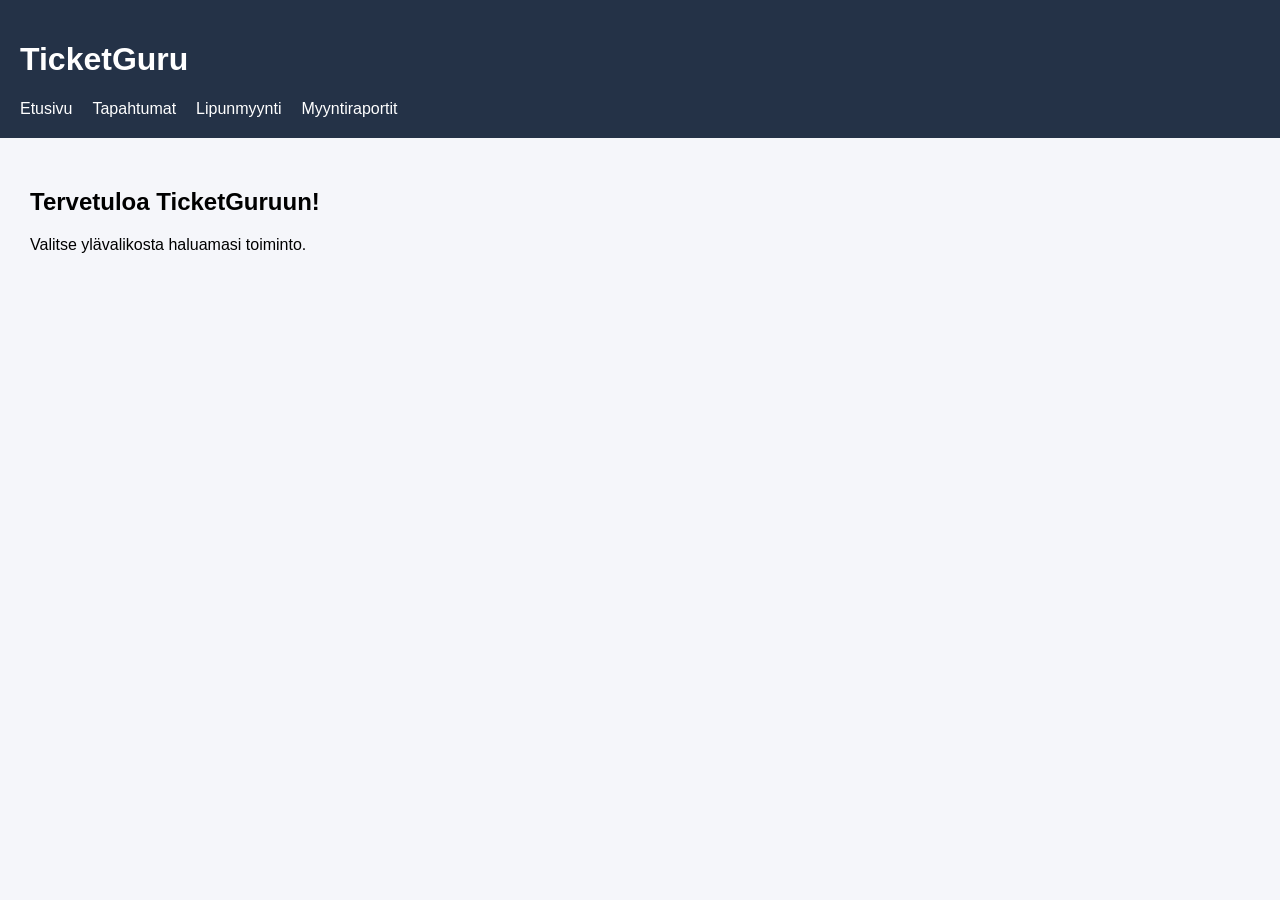
<file: src/main/resources/static/index.html>
<!DOCTYPE html>
<html lang="fi">
<head>
  <meta charset="UTF-8">
  <meta name="viewport" content="width=device-width, initial-scale=1.0">
  <title>TicketGuru</title>
  <link rel="stylesheet" href="css/style.css">
</head>
<body>
  <header>
    <h1>TicketGuru</h1>
    <nav>
      <a href="index.html">Etusivu</a>
      <a href="tapahtumat.html">Tapahtumat</a>
      <a href="lipunmyynti.html">Lipunmyynti</a>
      <a href="raportit.html">Myyntiraportit</a>
    </nav>
  </header>
  <main>
    <h2>Tervetuloa TicketGuruun!</h2>
    <p>Valitse ylävalikosta haluamasi toiminto.</p>
  </main>

</body>
</html>
</file>
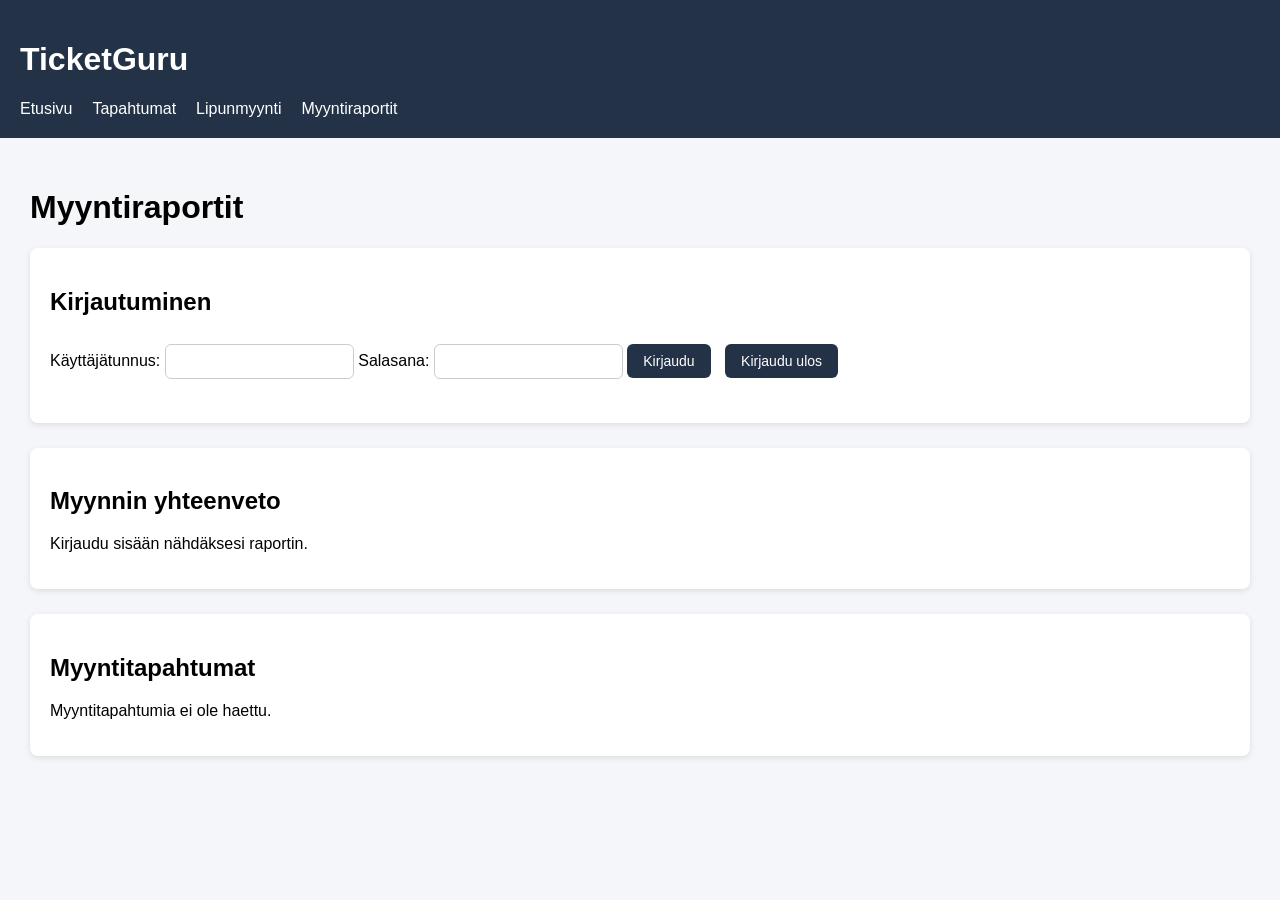
<file: src/main/resources/static/raportit.html>
<!DOCTYPE html>
<html lang="fi">
<head>
  <meta charset="UTF-8">
  <meta name="viewport" content="width=device-width, initial-scale=1.0">
  <title>Myyntiraportit - TicketGuru</title>
  <link rel="stylesheet" href="css/style.css">
  <script src="js/raportit.js" defer></script>
</head>
<body>
  <header>
    <h1>TicketGuru</h1>
    <nav>
      <a href="index.html">Etusivu</a>
      <a href="tapahtumat.html">Tapahtumat</a>
      <a href="lipunmyynti.html">Lipunmyynti</a>
      <a href="raportit.html">Myyntiraportit</a>
    </nav>
  </header>

  <main>
    <h1>Myyntiraportit</h1>

    <section>
      <h2>Kirjautuminen</h2>

      <label for="kayttajatunnus">Käyttäjätunnus:</label>
      <input type="text" id="kayttajatunnus">

      <label for="salasana">Salasana:</label>
      <input type="password" id="salasana">

      <button type="button" id="kirjauduNappi">Kirjaudu</button>
      <button type="button" id="kirjauduUlosNappi">Kirjaudu ulos</button>

      <p id="kirjautumisIlmoitus"></p>
    </section>

    <section>
      <h2>Myynnin yhteenveto</h2>
      <div id="yhteenveto">
        <p>Kirjaudu sisään nähdäksesi raportin.</p>
      </div>
    </section>

    <section>
      <h2>Myyntitapahtumat</h2>
      <div id="myyntitapahtumat">
        <p>Myyntitapahtumia ei ole haettu.</p>
      </div>
    </section>

    <section id="tilauksenTiedot" hidden>
      <h2>Tilauksen tiedot</h2>
      <div id="tilausSisalto"></div>
    </section>
  </main>
</body>
</html>
</file>
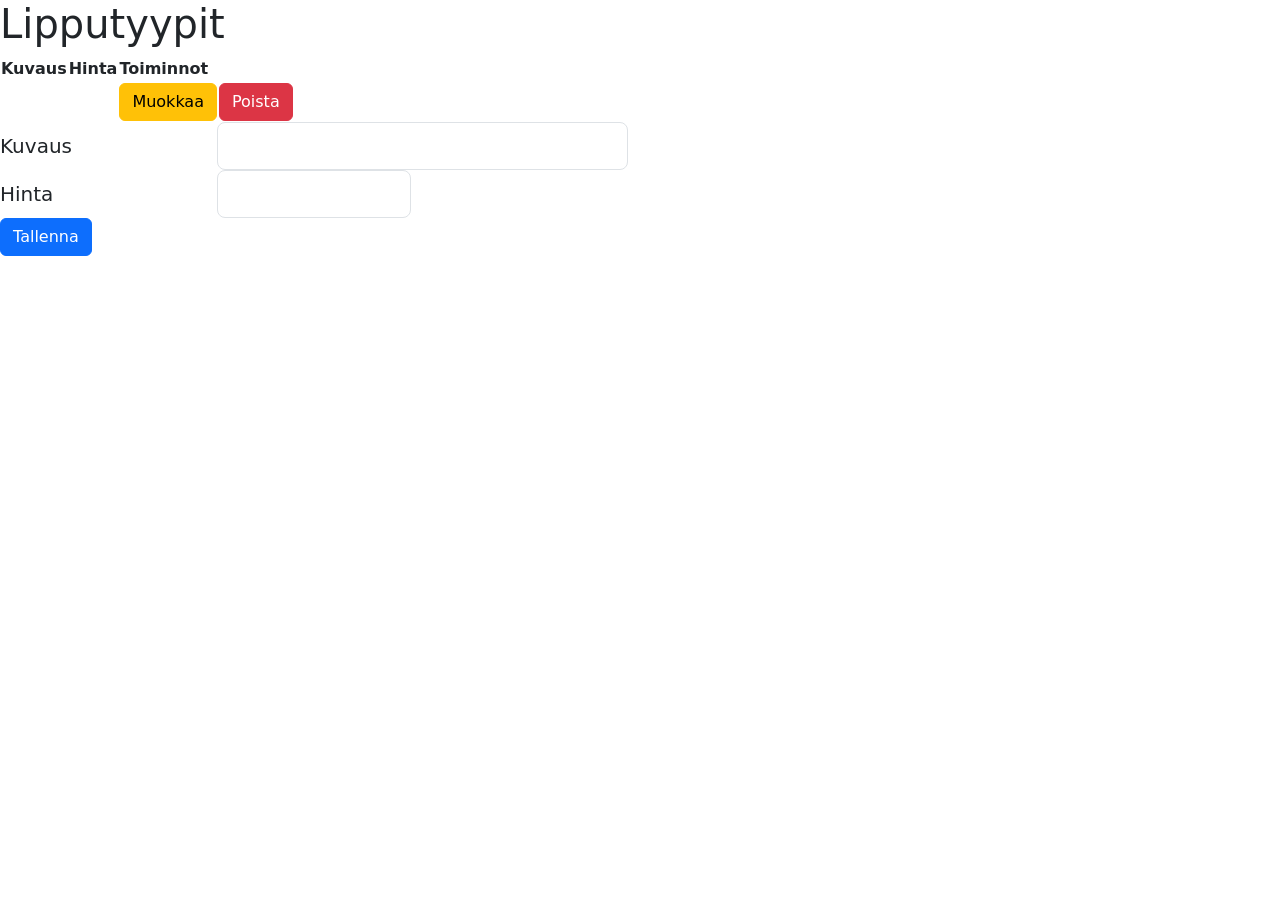
<file: src/main/resources/templates/lippuTyypit.html>
<!DOCTYPE HTML>
<html xmlns:th="http://www.thymeleaf.org">
<head>
    <meta charset="utf-8">
    <meta name="viewport" content="width=device-width, initial-scale=1">
    <title>Lipunmyynti</title>
	<link href="https://cdn.jsdelivr.net/npm/bootstrap@5.3.8/dist/css/bootstrap.min.css" rel="stylesheet" integrity="sha384-sRIl4kxILFvY47J16cr9ZwB07vP4J8+LH7qKQnuqkuIAvNWLzeN8tE5YBujZqJLB" crossorigin="anonymous">
</head>
<body>
	<h1>Lipputyypit</h1>
    <table>
		<tr>
		    <th>Kuvaus</th>
		    <th>Hinta</th>
            <th>Toiminnot</th>
		</tr>
    	<tr th:each = "lipputyyppi : ${lipputyyppi}">
    		<td th:text="${lipputyyppi.kuvaus}"></td>
			<td th:text="${lipputyyppi.lipun_hinta}"></td>
            <td><a th:href=null class="btn btn-warning">Muokkaa</a></td>
            <td><a th:href=null class="btn btn-danger">Poista</a></td>
    	</tr>
     </table>

	 <form action="#" th:object="${lipputyyppi}" th:action=null method=null>
			<div class="form-group row">
				<label for="uusiLippuKuvaus" class="col-sm-2 col-form-label col-form-label-lg">Kuvaus</label>
				<div class="col-sm-4">
				<input type="text" class="form-control form-control-lg" id="uusiLippuKuvaus" th:field="*{kuvaus}">
			</div>
		</div>
		<div class="form-group row">
				<label for="uusiLippuHinta" class="col-sm-2 col-form-label col-form-label-lg">Hinta</label>
				<div class="col-sm-2">
					<input type="number" class="form-control form-control-lg" id="uusiLippuHinta" step="1" th:field="*{lipun_hinta}">
				</div>
			</div>
	        <div>
				<button type="submit" class="btn btn-primary">Tallenna</button>
		    </div>
	 </form>
    </body>
</html>
</file>
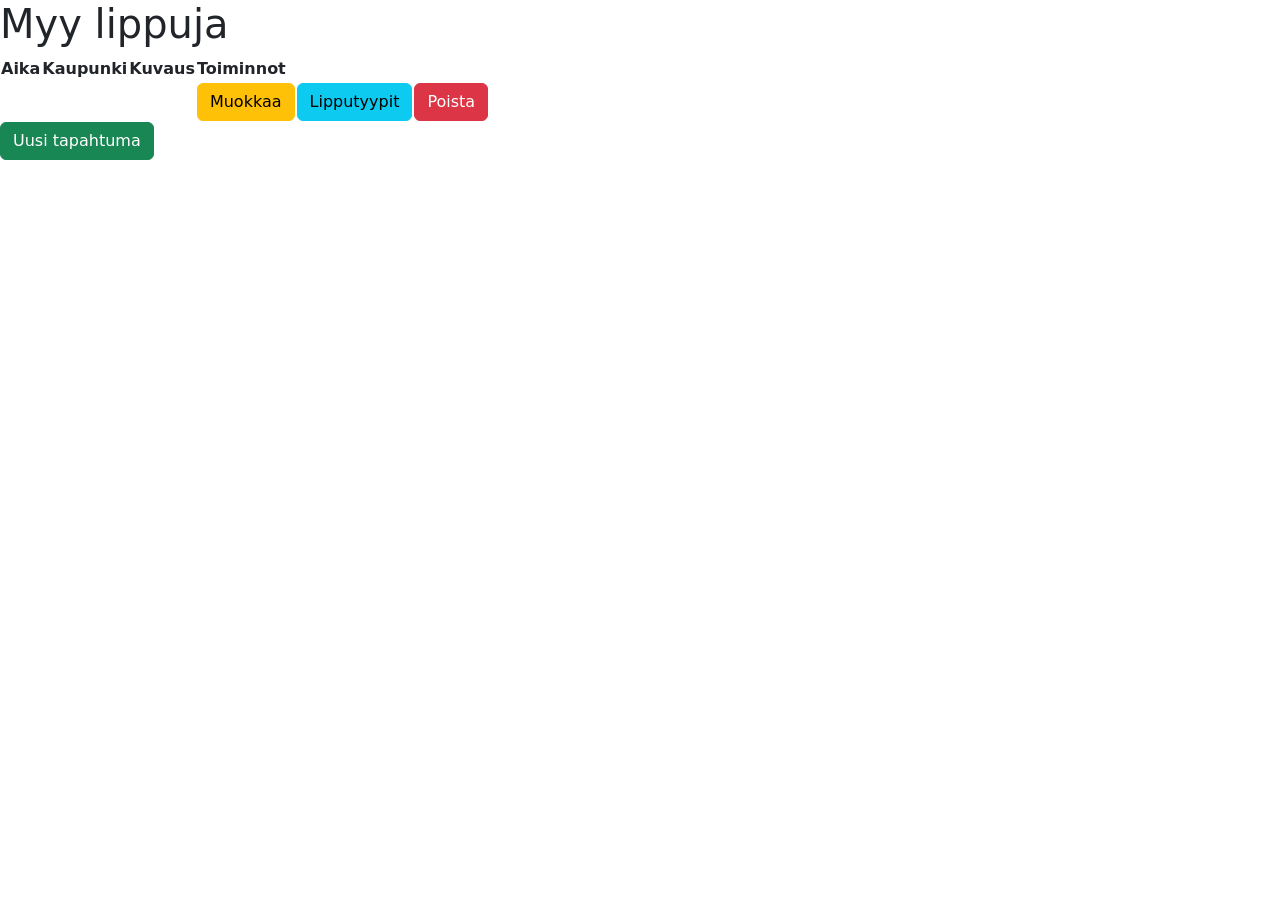
<file: src/main/resources/templates/lipunMyynti.html>
<!DOCTYPE HTML>
<html xmlns:th="http://www.thymeleaf.org">
<head>
    <meta charset="utf-8">
    <meta name="viewport" content="width=device-width, initial-scale=1">
    <title>Lipunmyynti</title>
	<link href="https://cdn.jsdelivr.net/npm/bootstrap@5.3.8/dist/css/bootstrap.min.css" rel="stylesheet" integrity="sha384-sRIl4kxILFvY47J16cr9ZwB07vP4J8+LH7qKQnuqkuIAvNWLzeN8tE5YBujZqJLB" crossorigin="anonymous">
</head>
<body>
	<h1>Myy lippuja</h1>
    <table>
		<tr>
		    <th>Aika</th>
		    <th>Kaupunki</th>
            <th>Kuvaus</th>
            <th>Toiminnot</th>
		</tr>
    	<tr th:each = "tapahtuma : ${tapahtumat}">
    		<td th:text="${tapahtuma.aika}"></td>
			<td th:text="${tapahtuma.kaupunki}"></td>
			<td th:text="${tapahtuma.kuvaus}"></td>
            <td><a th:href=null class="btn btn-warning">Muokkaa</a></td>
			<td><a th:href=null class="btn btn-info">Lipputyypit</a></td>
            <td><a th:href=null class="btn btn-danger">Poista</a></td>
    	</tr>
     </table>
	 <a th:href=null class="btn btn-success">Uusi tapahtuma</a>
</body>
</html>
</file>
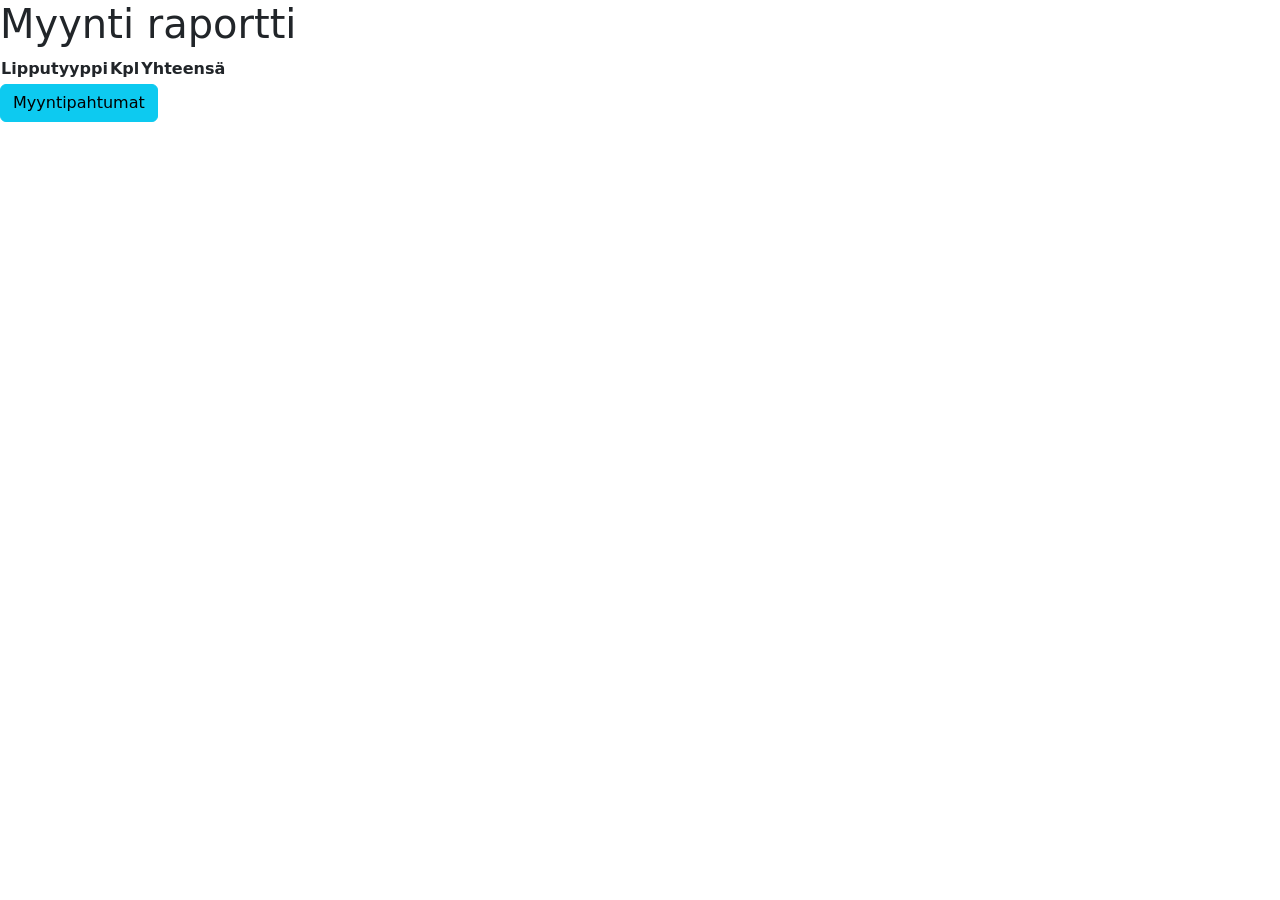
<file: src/main/resources/templates/myyntiRaportti.html>
<!DOCTYPE HTML>
<html xmlns:th="http://www.thymeleaf.org">
<head>
    <meta charset="utf-8">
    <meta name="viewport" content="width=device-width, initial-scale=1">
    <title>Lipunmyynti</title>
	<link href="https://cdn.jsdelivr.net/npm/bootstrap@5.3.8/dist/css/bootstrap.min.css" rel="stylesheet" integrity="sha384-sRIl4kxILFvY47J16cr9ZwB07vP4J8+LH7qKQnuqkuIAvNWLzeN8tE5YBujZqJLB" crossorigin="anonymous">
</head>
<body>
	<h1>Myynti raportti</h1>
    <table>
		<tr>
		    <th>Lipputyyppi</th>
		    <th>Kpl</th>
            <th>Yhteensä</th>
		</tr>
    	<tr th:each = "lipputyyppi : ${lipputyyppi}">
    		<td th:text="Placeholder"></td>
			<td th:text="Placeholder"></td>
			<td th:text="Placeholder"></td>
    	</tr>
     </table>
	 <a th:href=null class="btn btn-info">Myyntipahtumat</a>
</body>
</html>
</file>
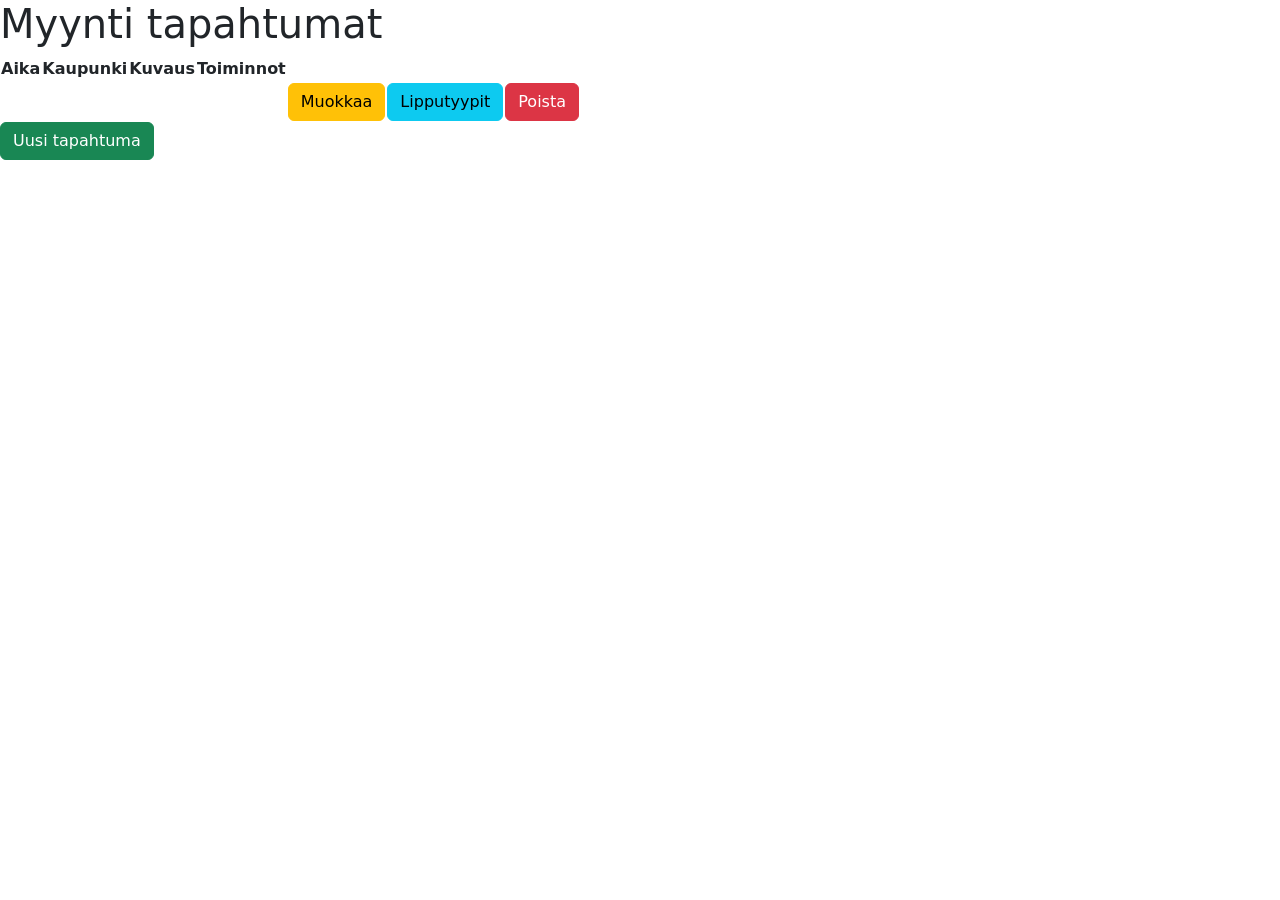
<file: src/main/resources/templates/myyntiTapahtumat.html>
<!DOCTYPE HTML>
<html xmlns:th="http://www.thymeleaf.org">
<head>
    <meta charset="utf-8">
    <meta name="viewport" content="width=device-width, initial-scale=1">
    <title>Lipunmyynti</title>
	<link href="https://cdn.jsdelivr.net/npm/bootstrap@5.3.8/dist/css/bootstrap.min.css" rel="stylesheet" integrity="sha384-sRIl4kxILFvY47J16cr9ZwB07vP4J8+LH7qKQnuqkuIAvNWLzeN8tE5YBujZqJLB" crossorigin="anonymous">
</head>
<body>
	<h1>Myynti tapahtumat</h1>
    <table>
		<tr>
		    <th>Aika</th>
		    <th>Kaupunki</th>
            <th>Kuvaus</th>
            <th>Toiminnot</th>
		</tr>
    	<tr th:each = "myyntitapahtuma : ${myyntitapahtuma}">
    		<td th:text="Aika"></td>
            <td th:text="Myyntitapahtumaid"></td>
			<td th:text="Kaupunpi"></td>
			<td th:text="Kuvaus"></td>
            <td><a th:href=null class="btn btn-warning">Muokkaa</a></td>
			<td><a th:href=null class="btn btn-info">Lipputyypit</a></td>
            <td><a th:href=null class="btn btn-danger">Poista</a></td>
    	</tr>
     </table>
	 <a th:href=null class="btn btn-success">Uusi tapahtuma</a>
</body>
</html>
</file>
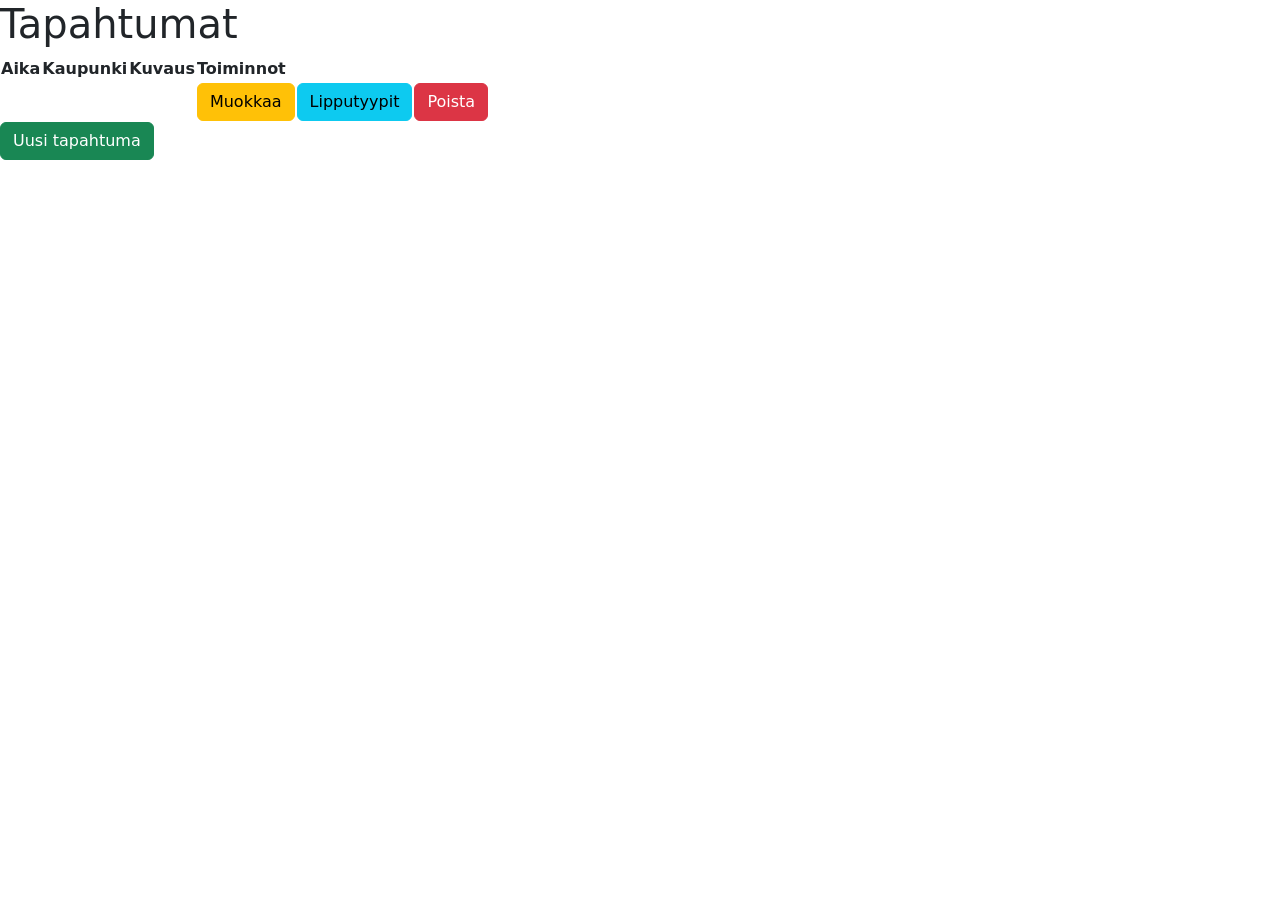
<file: src/main/resources/templates/tapahtumat.html>
<!DOCTYPE HTML>
<html xmlns:th="http://www.thymeleaf.org">
<head>
    <meta charset="utf-8">
    <meta name="viewport" content="width=device-width, initial-scale=1">
    <title>Lipunmyynti</title>
	<link href="https://cdn.jsdelivr.net/npm/bootstrap@5.3.8/dist/css/bootstrap.min.css" rel="stylesheet" integrity="sha384-sRIl4kxILFvY47J16cr9ZwB07vP4J8+LH7qKQnuqkuIAvNWLzeN8tE5YBujZqJLB" crossorigin="anonymous">
</head>
<body>
	<h1>Tapahtumat</h1>
    <table>
		<tr>
		    <th>Aika</th>
		    <th>Kaupunki</th>
            <th>Kuvaus</th>
            <th>Toiminnot</th>
		</tr>
    	<tr th:each = "tapahtuma : ${tapahtumat}">
    		<td th:text="${tapahtuma.aika}"></td>
			<td th:text="${tapahtuma.kaupunki}"></td>
			<td th:text="${tapahtuma.kuvaus}"></td>
            <td><a th:href=null class="btn btn-warning">Muokkaa</a></td>
			<td><a th:href=null class="btn btn-info">Lipputyypit</a></td>
            <td><a th:href=null class="btn btn-danger">Poista</a></td>
    	</tr>
     </table>
	 <a th:href=null class="btn btn-success">Uusi tapahtuma</a>
</body>
</html>
</file>
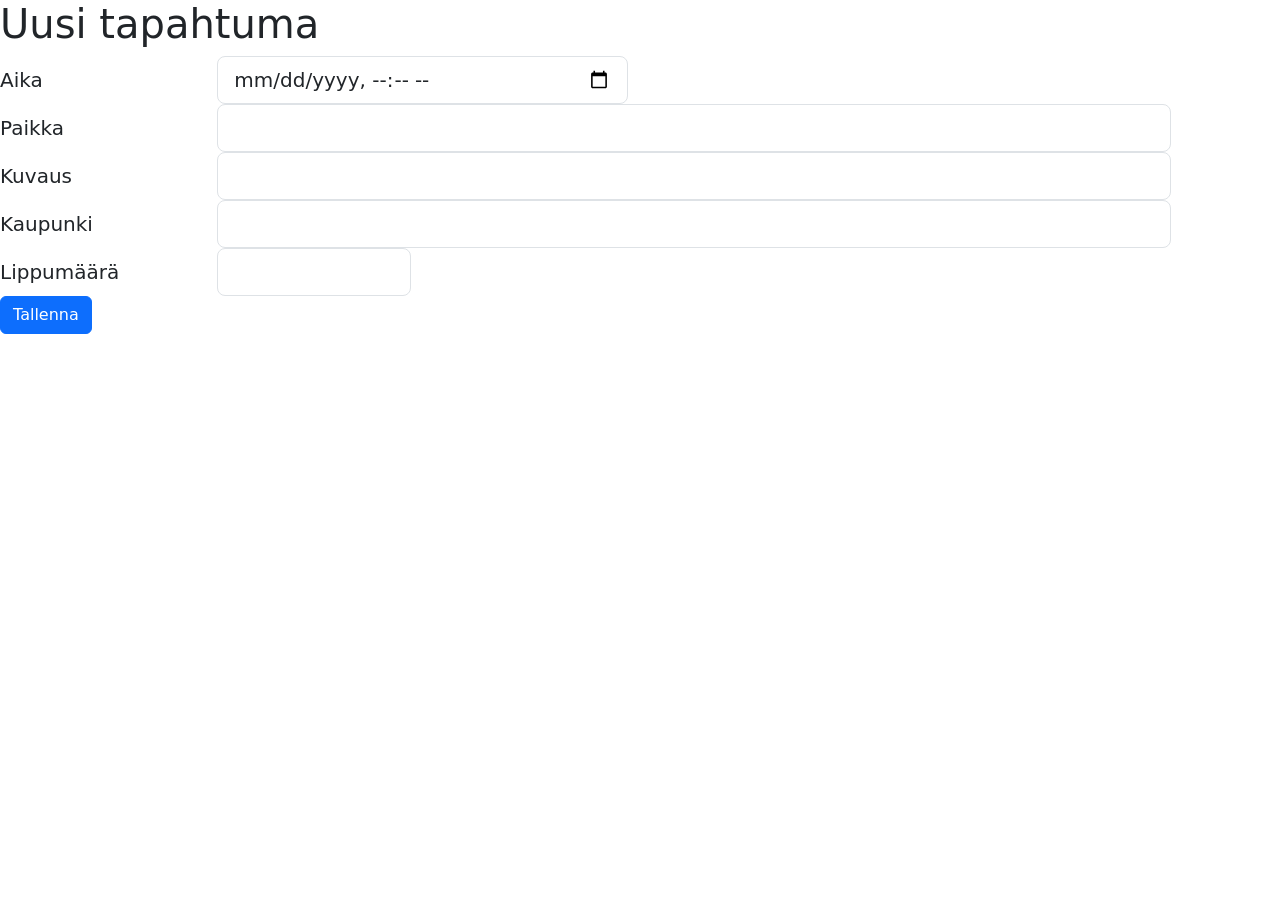
<file: src/main/resources/templates/uusiTapahtuma.html>
<!DOCTYPE HTML>
<html xmlns:th="http://www.thymeleaf.org">
<head>
    <meta charset="utf-8">
    <meta name="viewport" content="width=device-width, initial-scale=1">
    <title>Lipunmyynti</title>
	<link href="https://cdn.jsdelivr.net/npm/bootstrap@5.3.8/dist/css/bootstrap.min.css" rel="stylesheet" integrity="sha384-sRIl4kxILFvY47J16cr9ZwB07vP4J8+LH7qKQnuqkuIAvNWLzeN8tE5YBujZqJLB" crossorigin="anonymous">
</head>
<body>
	<h1>Uusi tapahtuma</h1>
		<form action="#" th:object="${tapahtuma}" th:action=null method=null>

			<div class="form-group row">
				<label for="uusiAika" class="col-sm-2 col-form-label col-form-label-lg">Aika</label>
				<div class="col-sm-4">
				<input type="datetime-local" class="form-control form-control-lg" id="uusiAika" th:field="*{aika}">
			</div>
		</div>
			<div class="form-group row">
				<label for="uusiPaikka" class="col-sm-2 col-form-label col-form-label-lg">Paikka</label>
				<div class="col-sm-9">
					<input type="text" class="form-control form-control-lg" id="uusiPaikka" th:field="*{paikka}">
				</div>
			</div>
				<div class="form-group row">
				<label for="uusiKuvaus" class="col-sm-2 col-form-label col-form-label-lg">Kuvaus</label>
				<div class="col-sm-9">
					<input type="text" class="form-control form-control-lg" id="uusiKuvaus" th:field="*{paikka}">
				</div>
			</div>
			<div class="form-group row">
				<label for="uusiKaupunki" class="col-sm-2 col-form-label col-form-label-lg">Kaupunki</label>
				<div class="col-sm-9">
					<input type="text" class="form-control form-control-lg" id="uusiKaupunki" th:field="*{kaupunki}">
				</div>
			</div>
			<div class="form-group row">
				<label for="uusiPaikka" class="col-sm-2 col-form-label col-form-label-lg">Lippumäärä</label>
				<div class="col-sm-2">
					<input type="number" class="form-control form-control-lg" id="uusiPaikka" step="1" th:field="*{maxLippumaara}">
				</div>
			</div>
			<div>
				<button type="submit" class="btn btn-primary">Tallenna</button>
			</div>
		</form>
	</body>
</html>
</file>
<file: src/main/resources/static/css/style.css>
body {
    margin: 0;
    font-family: Arial, sans-serif;
    background-color: #f5f6fa;
}

header {
    background-color: #243247;
    color: white;
    padding: 20px;
}

nav {
    display: flex;
    gap: 20px;
    margin-top: 15px;
}

nav a {
    color: white;
    text-decoration: none;
}

nav a:hover {
    text-decoration: underline;
}

main {
    padding: 30px;
}


#tapahtumat {
    display: grid;
    grid-template-columns: repeat(auto-fit, minmax(280px, 1fr));
    gap: 20px;
    margin-top: 25px;
}

#tapahtumat div {
    background-color: white;
    padding: 20px;
    border-radius: 8px;
    box-shadow: 0 2px 6px rgba(0, 0, 0, 0.1);
}

#tapahtumat h3 {
    color: #243247;
}

button {
    padding: 9px 16px;
    margin: 5px 8px 5px 0;
    border: none;
    border-radius: 6px;
    background-color: #243247;
    color: white;
    cursor: pointer;
    font-size: 14px;
    transition: background-color 0.2s ease;
}

button:hover {
    background-color: #405675;
}

#tapahtumat button {
    margin-right: 10px;
    margin-bottom: 10px;
}

section button {
    margin: 8px 10px 8px 0;
}

#jarjestajaId {
    padding: 8px;
    border: 1px solid #ccc;
    border-radius: 6px;
    width: 100px;
}

/* Lipunmyyntisivu */
section {
    background-color: white;
    padding: 20px;
    margin-bottom: 25px;
    border-radius: 8px;
    box-shadow: 0 2px 6px rgba(0, 0, 0, 0.1);
}

section input,
section select {
    padding: 9px;
    margin: 8px 0;
    border: 1px solid #ccc;
    border-radius: 6px;
}

#tapahtumaValinta {
    min-width: 250px;
}

#lipputyypit {
    display: grid;
    grid-template-columns: repeat(auto-fit, minmax(220px, 1fr));
    gap: 15px;
    margin-top: 15px;
}

.lipputyyppiKortti {
    background-color: #f5f6fa;
    padding: 15px;
    border-radius: 8px;
    border: 1px solid #ddd;
}

.lipputyyppiKortti h3 {
    color: #243247;
}

.lipputyyppiKortti input {
    width: 65px;
}

#summa {
    font-size: 20px;
    font-weight: bold;
    margin-top: 20px;
}

#myynninTiedot {
    border-left: 5px solid #2e8b57;
}

.myytyLippu {
    background-color: #f5f6fa;
    padding: 15px;
    margin: 15px 0;
    border-radius: 8px;
    text-align: center;
}

.myytyLippu img {
    display: block;
    margin: 10px auto;
    max-width: 100%;
}

/* Myyntiraportit */
.raporttiKortit {
    display: grid;
    grid-template-columns: repeat(auto-fit, minmax(180px, 1fr));
    gap: 15px;
    margin-bottom: 25px;
}

.raporttiKortti {
    background-color: #f5f6fa;
    padding: 20px;
    border-radius: 8px;
    text-align: center;
}

.raporttiKortti h3 {
    color: #243247;
    font-size: 16px;
}

.raporttiKortti p {
    font-size: 24px;
    font-weight: bold;
    margin-bottom: 0;
}

#yhteenveto table,
#myyntitapahtumat table,
#tilausSisalto table {
    width: 100%;
    border-collapse: collapse;
    margin-top: 15px;
}

#yhteenveto th,
#yhteenveto td,
#myyntitapahtumat th,
#myyntitapahtumat td,
#tilausSisalto th,
#tilausSisalto td {
    padding: 12px;
    border-bottom: 1px solid #ddd;
    text-align: left;
}

#yhteenveto th,
#myyntitapahtumat th,
#tilausSisalto th {
    background-color: #243247;
    color: white;
}

#yhteenveto tr:last-child {
    font-weight: bold;
}
</file>
